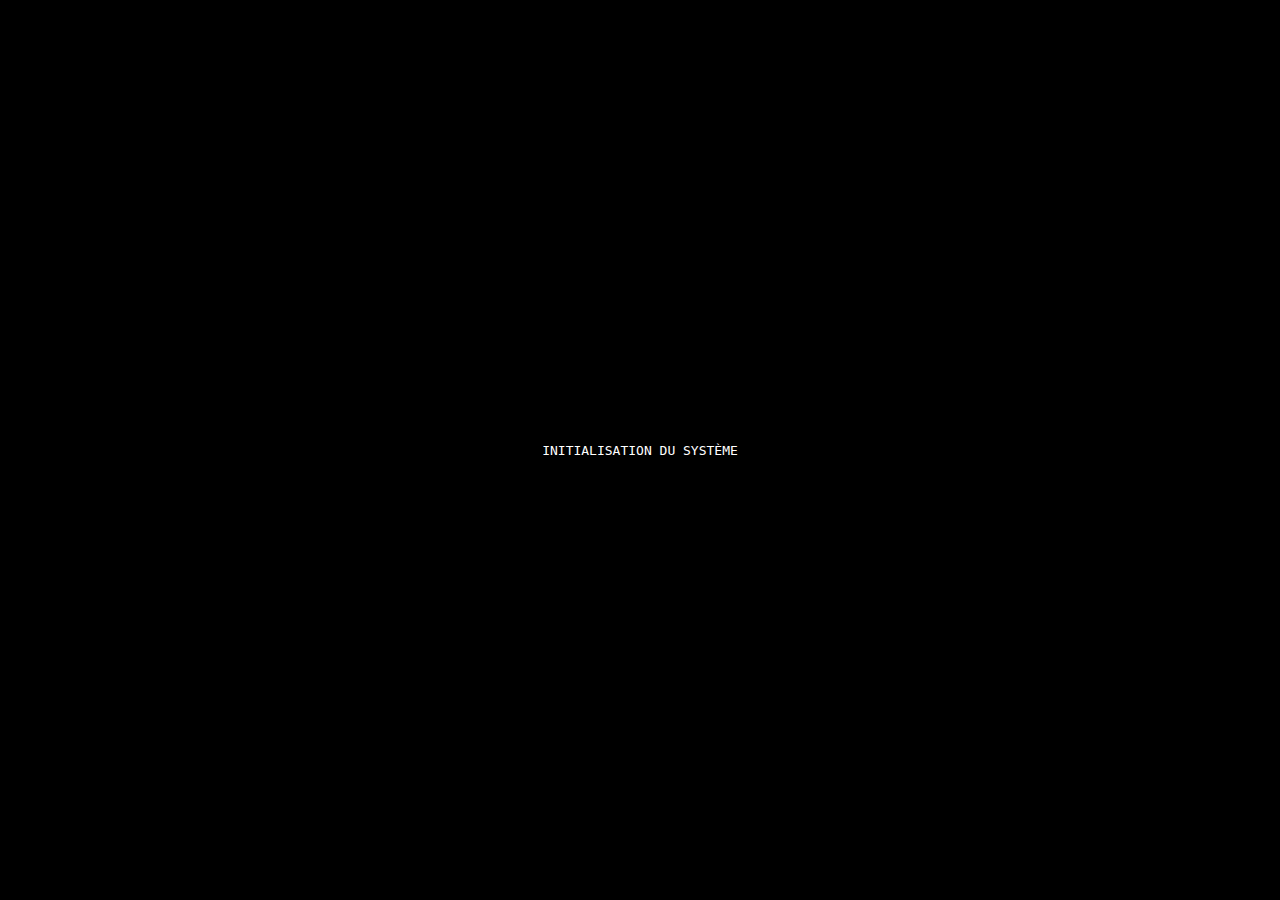
<file: index.html>
<!DOCTYPE html>
<html lang="fr">
<head>
    <meta charset="UTF-8">
    <meta name="viewport" content="width=device-width, initial-scale=1.0">
    <title>Portfolio | Sven Mvula</title>
    <link rel="stylesheet" href="style.css">
    <link rel="icon" type="image/png" href="images/ico.jpeg">
</head>
<body>

    <!-- BOOT SCREEN -->
    <div id="boot-screen">
        <pre id="boot-text"></pre>
    </div>

    <!-- NAVIGATION -->
    <nav>
        <div class="logo">
            <strong>[SVEN_MVULA_ROOT]</strong>
        </div>
        <ul>
            <li><a href="index.html">./home</a></li>
            <li><a href="projets.html" id="go-projects">./mes_projets</a></li>
        </ul>
    </nav>

    <!-- HEADER / TERMINAL -->
    <header>
        <div class="terminal-shell">
            <div class="prompt-line">
                <span class="prompt">guest@terminal:~$</span>
                <span id="fake-input"></span>
                <span class="typing-cursor">_</span>
            </div>
        </div>

        <div id="hero-content">
            <h1>MVULA Sven</h1>
            <p># Étudiant BUT R&amp;T en parcours Cyber | Aspirant Pentester &amp; Analyste SOC</p>
            <p># Focus : Sécurité Offensive, Exploitation de vulnérabilités et Durcissement (Hardening) de systèmes.</p>
            <p># En recherche active d'une alternance technique (2027/2026) pour casser des barrières et sécuriser vos actifs.</p>

            <div class="action-zone">
                <button class="nav-cmd btn-shell" data-cmd="cat about_me.txt" data-target="about">./a_propos</button>
                <button class="nav-cmd btn-shell" data-cmd="ls skills/" data-target="skills">./competences</button>
                <button class="nav-cmd btn-shell" data-cmd="cat passions.log" data-target="passions">./passions</button>
                <button class="nav-cmd btn-shell" data-cmd="open contact.form" data-target="contact">./contact</button>
            </div>
        </div>
    </header>

    <!-- DYNAMIC CONTENT -->
    <main>
        <section id="dynamic-content" class="hidden">
            <div class="window-header">
                <span id="current-file">file.txt</span>
                <button id="close-btn">[X]</button>
            </div>
            <div id="content-body"></div>
        </section>
    </main>

    <!-- CONTACT TEMPLATE -->
    <section id="contact" class="hidden">
        <form>
            <input type="text" placeholder="NOM_UTILISATEUR" required>
            <input type="email" placeholder="EMAIL_ADRESSE" required>
            <textarea rows="5" placeholder="VOTRE_MESSAGE... (max 1024 bytes)"></textarea>
            <button type="submit">EXECUTER L'ENVOI</button>
        </form>
    </section>

    <!-- FOOTER -->
    <footer>
        <p>SYSTEM_V0.5 - scripté avec passion</p>
    </footer>

    <!-- SCRIPT -->
    <script>
        document.addEventListener("DOMContentLoaded", () => {

            /* boot animation comme si on entrain dans le systèeme pas mal */
            const bootScreen = document.getElementById('boot-screen');
            const bootTextElement = document.getElementById('boot-text');

            const messages = [
                 "INITIALISATION DU SYSTÈME...",
                "CHARGEMENT DES MODULES...",
                "PRÉPARATION DE LA SESSION UTILISATEUR...",
                "SYSTÈME OPÉRATIONNEL",
                "BIENVENUE"
            ];

            let msgIdx = 0;
            let charIdx = 0;

function typeBoot() {
    if (msgIdx < messages.length) {
        if (charIdx < messages[msgIdx].length) {
            bootTextElement.textContent += messages[msgIdx].charAt(charIdx);
            charIdx++;
            setTimeout(typeBoot, 30);
        } else {
            bootTextElement.textContent += '\n';
            msgIdx++;
            charIdx = 0;
            setTimeout(typeBoot, 200);
        }
    } else {
        bootScreen.style.opacity = '0';
        setTimeout(() => {
            bootScreen.style.display = 'none';
        }, 1000);
    }
}

/*  ok la on boot qu'une fois si jamais on a déjà fait la scène d'animation  */
if (!sessionStorage.getItem("bootPlayed")) {
    sessionStorage.setItem("bootPlayed", "true");
    typeBoot();
} else {
    // skip boot
    bootScreen.style.display = "none";
}


            /* bref le tralala la pour le terminal je veux un doliprane */
            const fakeInput = document.getElementById("fake-input");

            function typeCommand(cmd, callback) {
                fakeInput.textContent = "";
                let i = 0;

                const interval = setInterval(() => {
                    if (i < cmd.length) {
                        fakeInput.textContent += cmd[i++];
                    } else {
                        clearInterval(interval);
                        setTimeout(callback, 300);
                    }
                }, 40);
            }

            /* quand on se rend dans la page projects ça fait cd projects voilaàaaa*/
            const goProjects = document.getElementById("go-projects");

            goProjects.addEventListener("click", (e) => {
                e.preventDefault();

                typeCommand("cd projects", () => {
                    sessionStorage.setItem("fromHome", "true");
                    window.location.href = "projets.html";
                });
            });

            /* contenu des diverses pages */
            const files = {

    about: 
`À PROPOS

Je suis étudiant en BUT Réseaux & Télécommunications, parcours Cybersécurité, avec un fort intérêt pour la sécurité offensive et l’analyse des systèmes. Depuis plusieurs années, je m’intéresse à la manière dont les applications, les réseaux et les infrastructures fonctionnent, mais surtout à la façon dont ils peuvent être détournés ou sécurisés.

Mon approche est avant tout pratique. J’aime apprendre en expérimentant, en testant et en cherchant à comprendre les mécanismes internes des systèmes. Les CTF, les home labs personnels et les projets techniques me permettent de développer une méthodologie rigoureuse, un esprit d’analyse et une réelle autonomie face aux problématiques de sécurité.

Je m’intéresse particulièrement à l’identification de vulnérabilités, à leur exploitation contrôlée et aux moyens de renforcer la sécurité des environnements informatiques. Cette double vision, offensive et défensive, est au cœur de ma manière de travailler et de progresser dans le domaine de la cybersécurité.

Aujourd’hui, je suis à la recherche d’un stage technique à partir d’avril 2026 afin d’évoluer dans un environnement stimulant, continuer à apprendre et contribuer concrètement à la sécurisation des systèmes.`,

    skills:
`--- [ COMPÉTENCES TECHNIQUES ] ---

> RÉSEAUX & INFRASTRUCTURE :
- Configuration de réseaux et commutateurs (VLAN, inter-VLAN)
- Routage statique et notions de routage dynamique
- Services réseau : DNS, DHCP, SSH
- Analyse et diagnostic des flux réseau

> CYBERSÉCURITÉ :
- Tests d’intrusion (bases) : reconnaissance avec Nmap
- Exploitation encadrée de vulnérabilités avec Metasploit
- Sécurité applicative : DVWA, Mutillidae
- Analyse de trafic réseau avec Wireshark
- Analyse de logs et détection d’incidents
- Mise en place de laboratoires de test

> SYSTÈME & DÉVELOPPEMENT :
- Administration Linux (Debian, Ubuntu)
- Scripting et automatisation en Python et Bash
- Développement web : HTML, CSS, JavaScript
- Virtualisation : Proxmox

--- [ COMPÉTENCES TRANSVERSES ] ---
- Curiosité technique et apprentissage autonome
- Rigueur et méthodologie
- Esprit d’analyse
- Travail en équipe et adaptabilité`,

    passions:
`PASSIONS & MOTIVATIONS

La cybersécurité est au cœur de mes centres d’intérêt, notamment à travers les CTF que je considère comme une approche concrète du pentesting. J’apprécie particulièrement la recherche de failles et l’exploitation de vulnérabilités sur des applications ou des sites web, afin de comprendre leurs faiblesses et les mécanismes de défense associés.

La programmation m’accompagne depuis mon plus jeune âge. J’aime concevoir des scripts, automatiser des tâches et développer des projets personnels, notamment dans un contexte de sécurité informatique. C’est un domaine qui stimule ma réflexion, ma logique et ma créativité.

La musique occupe une place importante dans mon équilibre personnel. Jouer du piano ou de la guitare me permet d’exprimer ma créativité tout en travaillant la rigueur et la précision. La pratique en groupe développe l’écoute et la cohésion pour construire quelque chose d’harmonieux.

Les jeux vidéo représentent également un moyen de détente et de réflexion, autant en tant que joueur qu’en tant que créateur. Les jeux d’équipe favorisent la coordination, la stratégie collective et permettent de relâcher la pression.

Enfin, le sport fait partie intégrante de mon quotidien. La musculation développe la discipline et le dépassement de soi, tandis que les sports collectifs comme le basketball et le football renforcent l’esprit d’équipe et l’équilibre mental.`
};


            /* logique du terminal pitié aider moi...*/
            const navLinks = document.querySelectorAll(".nav-cmd");
            const dynamicSection = document.getElementById("dynamic-content");
            const contentBody = document.getElementById("content-body");
            const currentFile = document.getElementById("current-file");

            let isTyping = false;

            navLinks.forEach(btn => {
                btn.addEventListener("click", () => {
                    if (isTyping) return;
                    isTyping = true;

                    const cmd = btn.dataset.cmd;
                    const target = btn.dataset.target;

                    typeCommand(cmd, () => {

                        if (target === "contact") {
                            currentFile.textContent = "contact.form";
                            contentBody.innerHTML = document.getElementById("contact").innerHTML;
                        } else {
                            currentFile.textContent = cmd.split(" ")[1];
                            contentBody.textContent = files[target];
                        }

                        dynamicSection.classList.remove("hidden");
                        dynamicSection.scrollIntoView({ behavior: "smooth" });
                        isTyping = false;
                    });
                });
            });

            document.getElementById("close-btn").addEventListener("click", () => {
                dynamicSection.classList.add("hidden");
                fakeInput.textContent = "";
            });

        });
    </script>

</body>
</html>
</file>
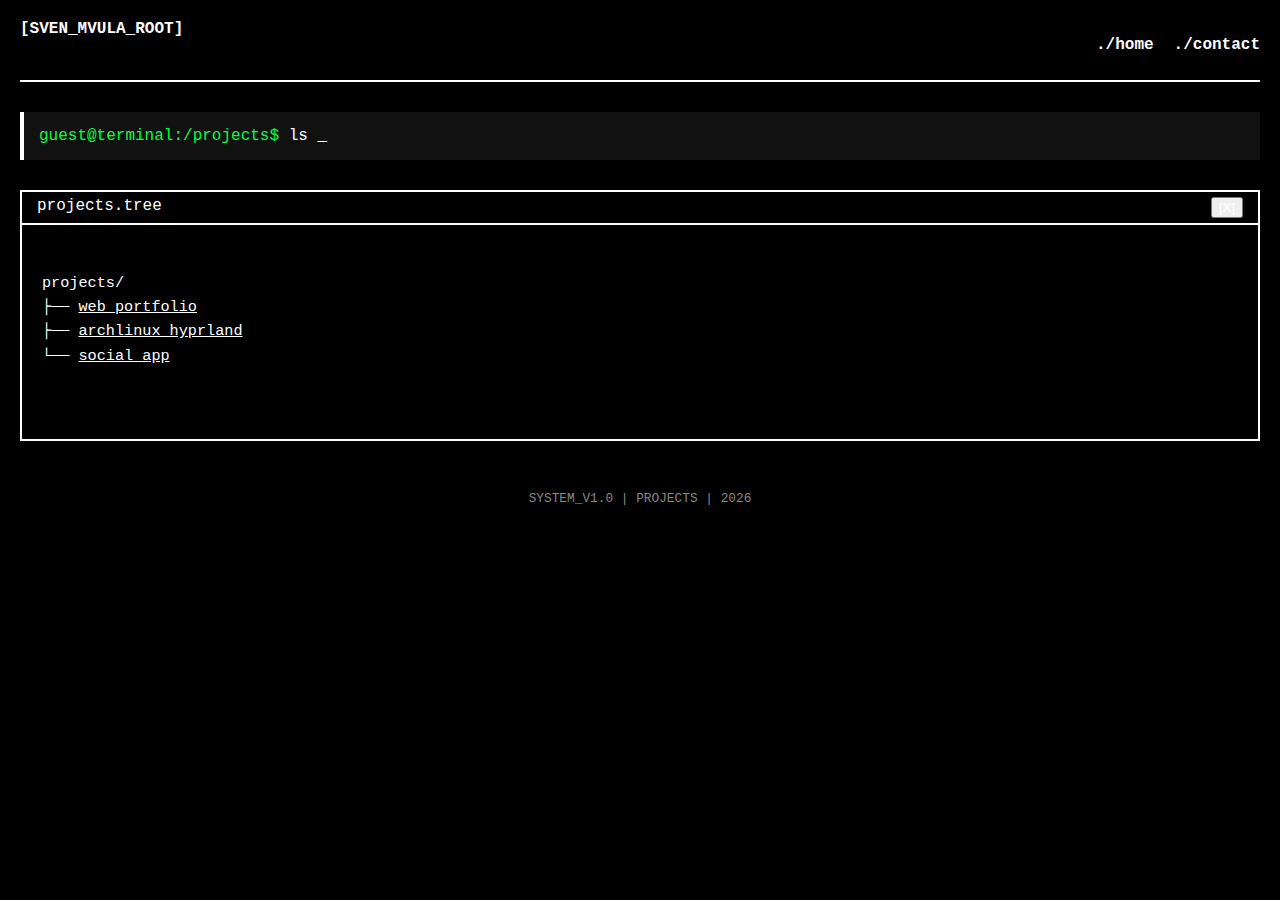
<file: projets.html>
<!DOCTYPE html>
<html lang="fr">
<head>
    <meta charset="UTF-8">
    <meta name="viewport" content="width=device-width, initial-scale=1.0">
    <title>Portfolio | Projets</title>
    <link rel="stylesheet" href="style.css">
    <link rel="icon" type="image/png" href="images/ico.jpeg">
</head>
<body>

<!-- NAV -->
<nav>
    <div class="logo"><strong>[SVEN_MVULA_ROOT]</strong></div>
    <ul>
        <li><a href="index.html" id="go-home">./home</a></li>
        <li><a href="index.html#contact">./contact</a></li>
    </ul>
</nav>

<!-- TERMINAL -->
<header>
    <div class="terminal-shell">
        <div class="prompt-line">
            <span class="prompt">guest@terminal:/projects$</span>
            <span id="fake-input"></span>
            <span class="typing-cursor">_</span>
        </div>
    </div>
</header>

<main>

<!-- ARBORESCENCE -->
<section id="project-tree" class="window hidden">
    <div class="window-header">
        <span class="window-title">projects.tree</span>
        <button class="window-close" id="close-tree">[X]</button>
    </div>

    <div class="window-body">
<pre>
projects/
├── <a href="#" data-project="web_portfolio">web_portfolio</a>
├── <a href="#" data-project="archlinux">archlinux_hyprland</a>
└── <a href="#" data-project="socialapp">social_app</a>
</pre>
    </div>
</section>

<!-- CONTENU PROJETS -->
<section id="projects-content">

    <div class="project hidden" id="web_portfolio">
        <h2>WEB PORTFOLIO</h2>

        <p>Vous vous trouvez actuellement sur ce portfolio. Il a été conçu afin de présenter mes compétences techniques, mes projets et mon univers autour de la cybersécurité et du développement. L’objectif est de proposer une interface claire, interactive et fidèle à mon profil, tout en mettant en valeur mon approche technique et ma manière de travailler.</p>

        <p>Vous pouvez retrouver ici le lien vers mon dépôt GitHub afin de consulter
directement le code et les détails du projet: <a href="https://github.com/ma2su/network-chat-app" target="_blank">GitHub</a></p>

        <p><strong>Status :</strong> COMPLETED</p>
    </div>

    <div class="project hidden" id="socialapp">
        <h2>APPLICATION COMMUNICANTE</h2>



       <p>
    Ce projet consiste en la création d’une application communicante permettant
    à plusieurs utilisateurs d’échanger des messages via un réseau. L’objectif
    était de comprendre concrètement comment des applications communiquent entre
    elles, comment les données sont transmises et traitées, et comment gérer des
    échanges entre plusieurs utilisateurs de manière structurée.
</p>

<p>
    L’application repose sur un fonctionnement client/serveur, dans lequel un
    serveur central gère les connexions, les utilisateurs et les messages
    échangés. Ce projet m’a permis de développer des compétences en
    programmation, en réseaux et en logique applicative, tout en abordant des
    notions clés telles que la gestion des échanges, la fiabilité des
    communications et la structuration des données.
</p>


        <div class="project-image">
            <img src="images/screen1.png" alt="application" class="screenshot">
            <img src="images/screen2.png" alt="application" class="screenshot">
            <img src="images/image copy 3.png" alt="application" class="screenshot">
            <img src="images/image copy 4.png" alt="application" class="screenshot">
            <img src="images/image copy 5.png" alt="application" class="screenshot">
        </div>

        <p>Vous pouvez retrouver ici le lien vers mon dépôt GitHub afin de consulter
directement le code et les détails du projet: <a href="https://github.com/ma2su/network-chat-app" target="_blank">GitHub</a></p>

        <p><strong>Status :</strong> COMPLETED</p>

    </div>

</section>

<div class="project hidden" id="archlinux">
        <h2>ARCH LINUX – HYPRLAND</h2>



        <p>
    Lorsque j’ai décidé de me lancer sur Linux, je souhaitais utiliser une
    distribution différente de celles que l’on retrouve habituellement.
    Je recherchais un système à la fois utilitaire et adapté à une utilisation
    quotidienne. C’est dans ce contexte que j’ai découvert Arch Linux à travers
    une présentation mettant en avant l’environnement Hyprland.
</p>

<p>
    Attiré par la flexibilité offerte par Arch Linux et par l’approche du window
    manager Hyprland, j’ai choisi de construire mon environnement entièrement à
    partir de zéro. Ce projet m’a permis de créer un système personnalisé,
    optimisé selon mes besoins, et en accord avec ma manière de travailler, afin
    d’obtenir un environnement qui me correspond réellement.
</p>


        <div class="project-image">
            <img src="images/image copy.png" alt="Arch Linux Hyprland" class="screenshot">
            <img src="images/image copy 2.png" alt="Arch Linux Hyprland" class="screenshot">
        </div>

        <p>Vous pouvez retrouver ici le lien vers mon dépôt GitHub afin de consulter
directement le code et les détails du projet: <a href="https://github.com/ma2su/dotfiles-hyprland/" target="_blank">GitHub</a></p>

        <p><strong>Status :</strong> COMPLETED</p>

    </div>

</section>

</main>

<footer>
    <p>SYSTEM_V1.0 | PROJECTS | 2026</p>
</footer>

<!-- SCRIPT -->
<script>
document.addEventListener("DOMContentLoaded", () => {

    const fakeInput = document.getElementById("fake-input");
    const tree = document.getElementById("project-tree");
    const projectLinks = document.querySelectorAll("[data-project]");
    const projects = document.querySelectorAll(".project");
    const goHome = document.getElementById("go-home");

    function typeCommand(cmd, callback) {
        fakeInput.textContent = "";
        let i = 0;

        const interval = setInterval(() => {
            if (i < cmd.length) {
                fakeInput.textContent += cmd.charAt(i);
                i++;
            } else {
                clearInterval(interval);
                setTimeout(callback, 300);
            }
        }, 40);
    }

    /* lance ls en accedent a la page trop bien hahahaha */
    typeCommand("ls", () => {
        tree.classList.remove("hidden");
    });

    /* Clic projet */
    projectLinks.forEach(link => {
        link.addEventListener("click", (e) => {
            e.preventDefault();

            const target = link.dataset.project;

            typeCommand(`open ${target}`, () => {
                projects.forEach(p => p.classList.add("hidden"));
                document.getElementById(target).classList.remove("hidden");
            });
        });
    });

    /* quand on retour ça écrit dans le terminal cd ~ B)*/
    goHome.addEventListener("click", (e) => {
        e.preventDefault();

        typeCommand("cd ~", () => {
            window.location.href = "index.html";
        });
    });

});
</script>

</body>
</html>
</file>
<file: style.css>
/* CONFIGURATION GÉNÉRALE */
:root {
    --bg-color: #000000;
    --text-main: #ffffff;
    --link-color: rgb(64, 234, 26);
    --text-dim: #888888;
    --border-style: 2px solid #ffffff;
    --font-mono: 'Courier New', Courier, monospace;
}

body {
    background-color: var(--bg-color);
    color: var(--text-main);
    font-family: var(--font-mono);
    margin: 0; padding: 20px;
}

/* BOOT & NAV (Inchangé) */
#boot-screen {
    position: fixed; top: 0; left: 0; width: 100%; height: 100%;
    background: #000; color: #fff; z-index: 10000;
    display: flex; align-items: center; justify-content: center;
    transition: opacity 1s;
}


nav {
    display: flex; justify-content: space-between;
    border-bottom: var(--border-style);
    padding-bottom: 10px; margin-bottom: 30px;
}

nav ul { list-style: none; display: flex; gap: 20px; padding: 0; }
nav a { color: var(--text-main); text-decoration: none; font-weight: bold; }

form {
    overflow-y: hidden;
}

/* TERMINAL SHELL */
.terminal-shell {
    background: #111; padding: 15px;
    border-left: 4px solid #fff; margin-bottom: 20px;
}
.prompt { 
    color: #00ff41; 
}
.typing-cursor { 
    animation: blink 0.8s infinite; 
}
@keyframes blink { 
    50% { opacity: 0; } 
}

/* BOUTONS INTERACTIFS */
.action-zone { 
    margin-top: 25px; 
    display: flex; 
    gap: 15px; 
}
.btn-shell {
    background: transparent; 
    color: #fff;
    border: 1px solid #fff; 
    padding: 10px 15px;
    font-family: var(--font-mono); cursor: pointer;
}
.btn-shell:hover { 
    background: #fff; 
    color: #000; 
}

/* FENÊTRE DE CONTENU DYNAMIQUE */
#dynamic-content {
    border: var(--border-style); margin: 30px 0;
    background: #0a0a0a;
}
.hidden { display: none; }
.window-header {
    background: #fff; color: #000;
    padding: 5px 15px; display: flex; justify-content: space-between;
}
#content-body { 
    padding: 20px; 
    white-space: pre-wrap; 
    line-height: 1.6; 
}
#close-btn { 
    background: none; 
    border: none; 
    font-weight: bold; 
    cursor: pointer;
 }

/* FORMULAIRE & TITRES */
.section-title {
    background: #fff; 
    color: #000;
    padding: 5px 15px; 
    margin: 40px 0 20px 0;
    display: inline-block; 
    text-transform: uppercase;
}
input, textarea {
    width: 90%; 
    padding: 10px; 
    margin-top: 10px;
    background: #000; 
    border: var(--border-style); 
    color: #fff;
    font-family: var(--font-mono);
}
button[type="submit"] {
    margin-top: 20px; 
    background: #fff; 
    color: #000;
    border: none; 
    padding: 10px 20px; 
    cursor: pointer;
}
footer { 
    margin-top: 50px; 
    text-align: center; 
    color: var(--text-dim);
     font-size: 0.8rem; 
}

pre a {
    color: #00ff9c;
    text-decoration: none;
}

pre a:hover {
    text-decoration: underline;
    cursor: pointer;
}

/* =========================
   WINDOWS UNIFORMES (PROJECTS / TREE / FILES)
========================= */

/* Fenêtre générique (arborescence + projets) */
.window,
#project-tree,
.project {
    background-color: var(--bg-color);
    border: var(--border-style);
    margin: 30px 0;
}

/* Header déjà existant → on harmonise */
.window-header {
    background: #000;
    color: #fff;
    border-bottom: var(--border-style);
}

/* Corps de fenêtre */
.window-body,
.project {
    padding: 20px;
    white-space: pre-wrap;
    line-height: 1.6;
}

/* Arborescence */
#project-tree pre {
    margin: 0;
    font-family: var(--font-mono);
    font-size: 0.95rem;
    color: var(--text-main);
}

/* Liens projets (déjà ok, on garde cohérent) */
#project-tree a,
.project a {
    color: var(--text-main);
    text-decoration: underline;
}

/* Titres projets */
.project h2,
.project h3 {
    margin-top: 0;
    margin-bottom: 10px;
    font-weight: bold;
}

/* Listes propres */
.project ul {
    margin-left: 20px;
    margin-bottom: 15px;
}

/* Bouton close cohérent */
.window-header button,
#close-btn {
    color: #fff;
}

.window-header button:hover,
#close-btn:hover {
    color: #ff4d4d;
    cursor: pointer;
}

.screenshot{
    height:600px;
    width: auto;
    margin: 10px;
}

#archlinux a {
    color: #00ff41 !important;
}

#socialapp .project-image{
    display: inline-flex;
}

#socialapp a{
    color:rgb(64, 234, 26);
}

#web_portfolio a{
    color:rgb(64, 234, 26);
}
</file>
